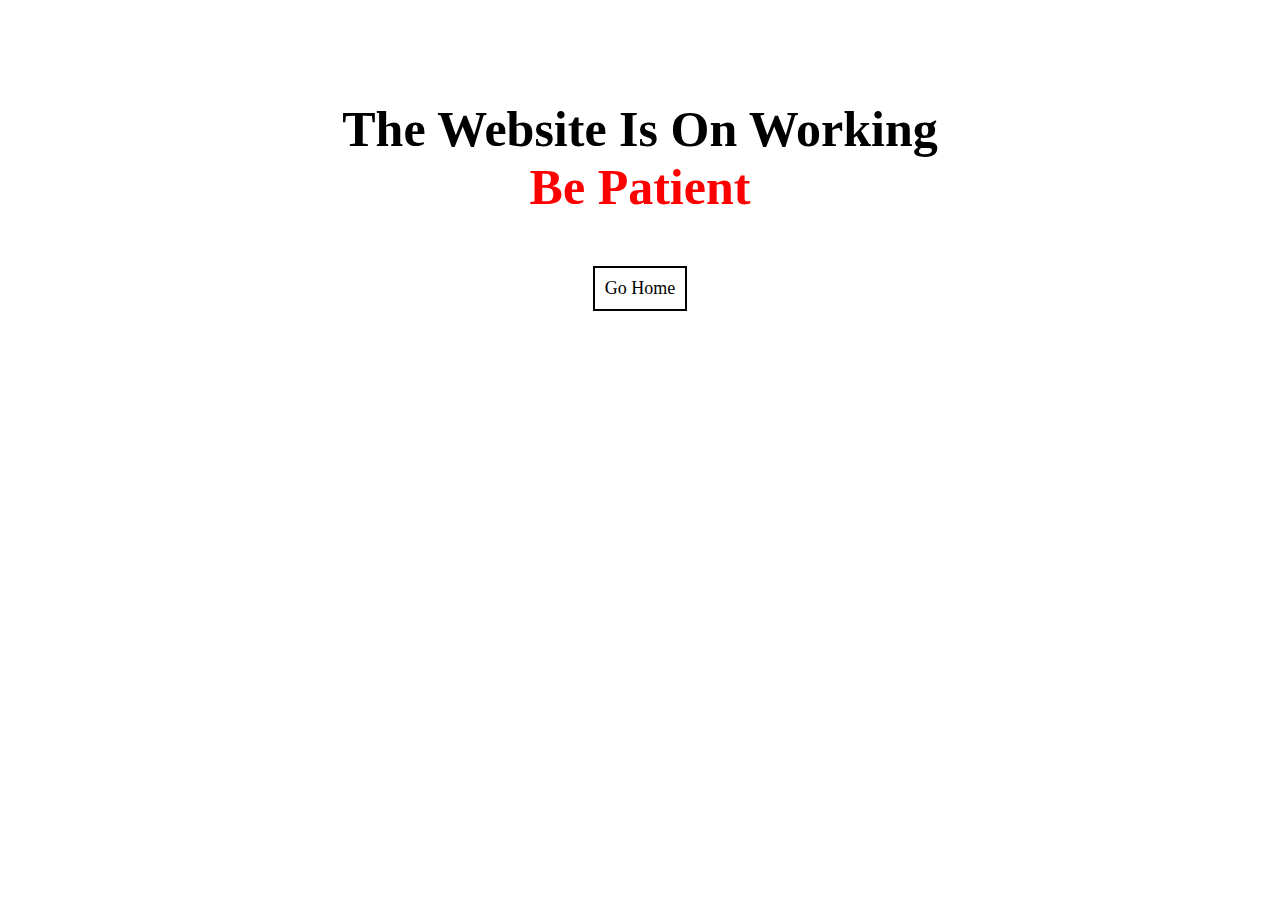
<file: on-work.html>
<!DOCTYPE html>
<html lang="en">
<head>
    <link rel="stylesheet" href="on-work.css">
    <meta charset="UTF-8">
    <meta name="viewport" content="width=device-width, initial-scale=1.0">
    <title>Working Message</title>
</head>
<body>
    <div>
    <h2>The  Website Is On Working <br><span>Be Patient</span></h2>
    <a href="index.html">Go Home</a>
</div>
</body>
</html>
</file>
<file: on-work.css>
*{
    box-sizing: border-box;
    padding: 0px;
    margin: 0px;
    text-decoration:none;
}
div{
    text-align: center;
    height: 100%;
    
}
div h2{
    font-size: 50px;
    margin-top: 100px;
    margin-bottom: 50px;
}
div a{
    display: inline-block;
    padding: 10px;
    border: 2px solid #000;
    color: black;
    font-size: large;
}
div span{
    color: #ff0000;
}
</file>
